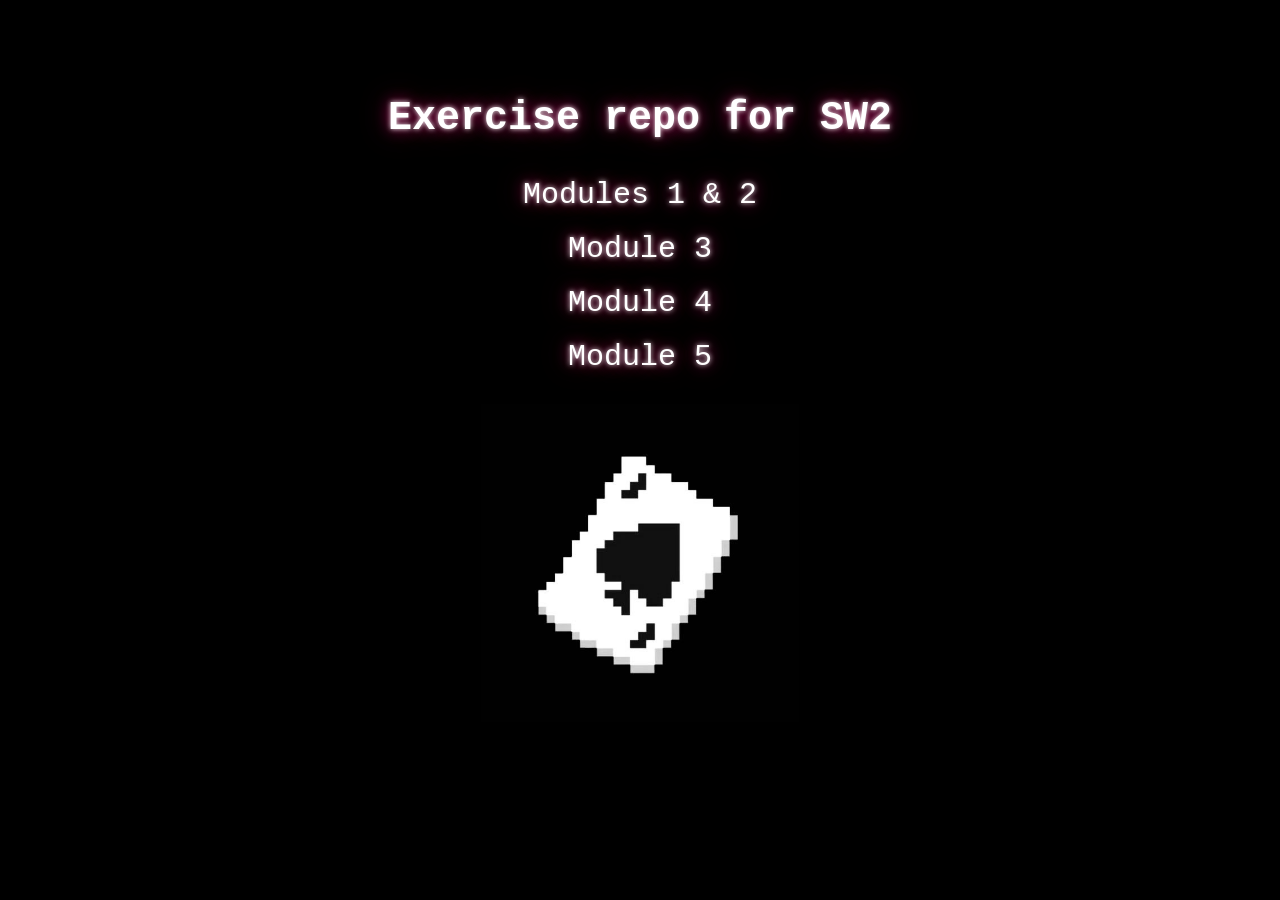
<file: js/index.html>
<html lang="en">
<head>
    <meta charset="UTF-8">
    <meta name="viewport" content="width=device-width, initial-scale=1.0">
    <title>Root</title>
    <link rel="stylesheet" href="styles.css">
</head>
<body>
    <div class="dir">
        <h1>Exercise repo for SW2</h1>
        <a href="module-1-2/">Modules 1 & 2</a> 
        <a href="module-3/">Module 3</a>
        <a href="module-4/">Module 4</a>
        <a href="module-5/">Module 5</a>
        <img src="img/sd.jpg" alt="money">
    </div>
</body>
</html>
</file>
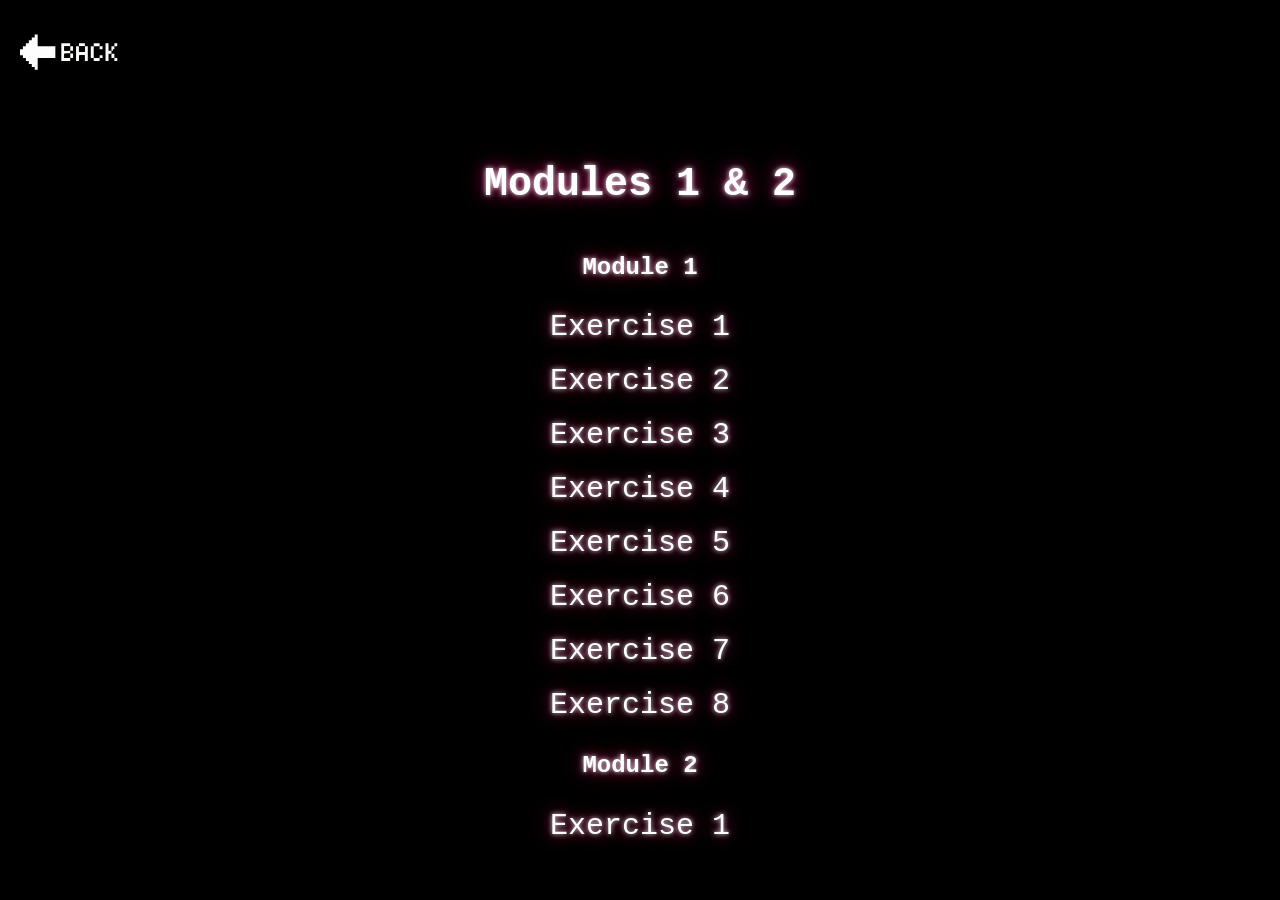
<file: js/module-1-2/index.html>
<html lang="en">
<head>
    <meta charset="UTF-8">
    <meta name="viewport" content="width=device-width, initial-scale=1.0">
    <title>Module 1 & 2</title>
    <link rel="stylesheet" href="../styles.css">
</head>
<body>
    <input type="image" src="../img/fs.svg" onclick="history.back()"/>
    <div class="dir">
        <h1>Modules 1 & 2</h1>
        <h2>Module 1</h2>
        <a href="exercise-1/">Exercise 1</a>
        <a href="exercise-2/">Exercise 2</a>
        <a href="exercise-3/">Exercise 3</a>
        <a href="exercise-4/">Exercise 4</a>
        <a href="exercise-5/">Exercise 5</a>
        <a href="exercise-6/">Exercise 6</a>
        <a href="exercise-7/">Exercise 7</a>
        <a href="exercise-8/">Exercise 8</a>
        <h2>Module 2</h2>
        <a href="exercise-9/">Exercise 1</a>
    </div>
</body>
</html>
</file>
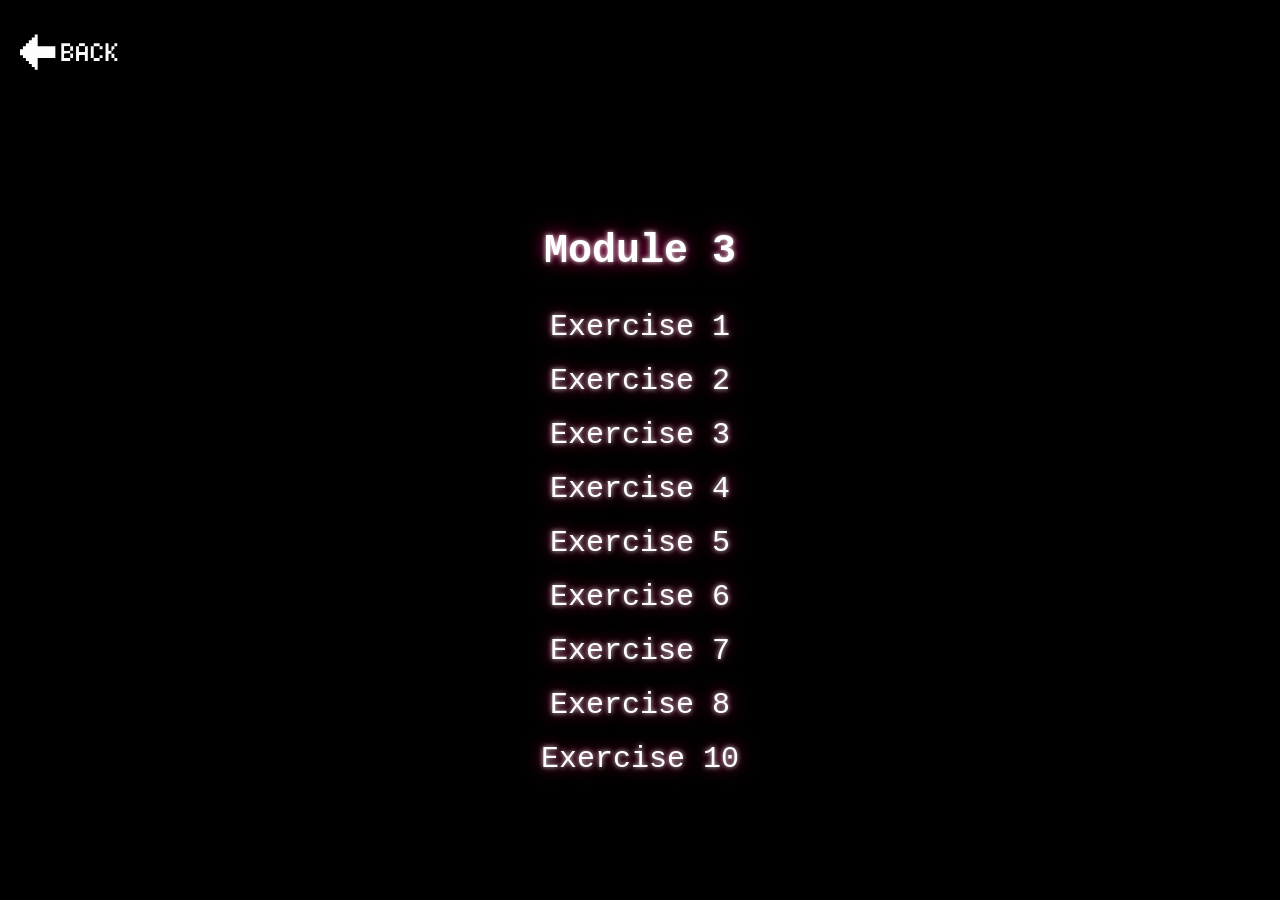
<file: js/module-3/index.html>
<html lang="en">
<head>
    <meta charset="UTF-8">
    <meta name="viewport" content="width=device-width, initial-scale=1.0">
    <title>Module 3</title>
    <link rel="stylesheet" href="../styles.css">
</head>
<body>
    <input type="image" src="../img/fs.svg" onclick="history.back()"/>
    <div class="dir">
        <h1>Module 3</h1>
        <a href="exercise-1/">Exercise 1</a>
        <a href="exercise-2/">Exercise 2</a>
        <a href="exercise-3/">Exercise 3</a>
        <a href="exercise-4/">Exercise 4</a>
        <a href="exercise-5/">Exercise 5</a>
        <a href="exercise-6/">Exercise 6</a>
        <a href="exercise-7/">Exercise 7</a>
        <a href="exercise-8/">Exercise 8</a>
        <a href="exercise-10/">Exercise 10</a>
    </div>
</body>
</html>
</file>
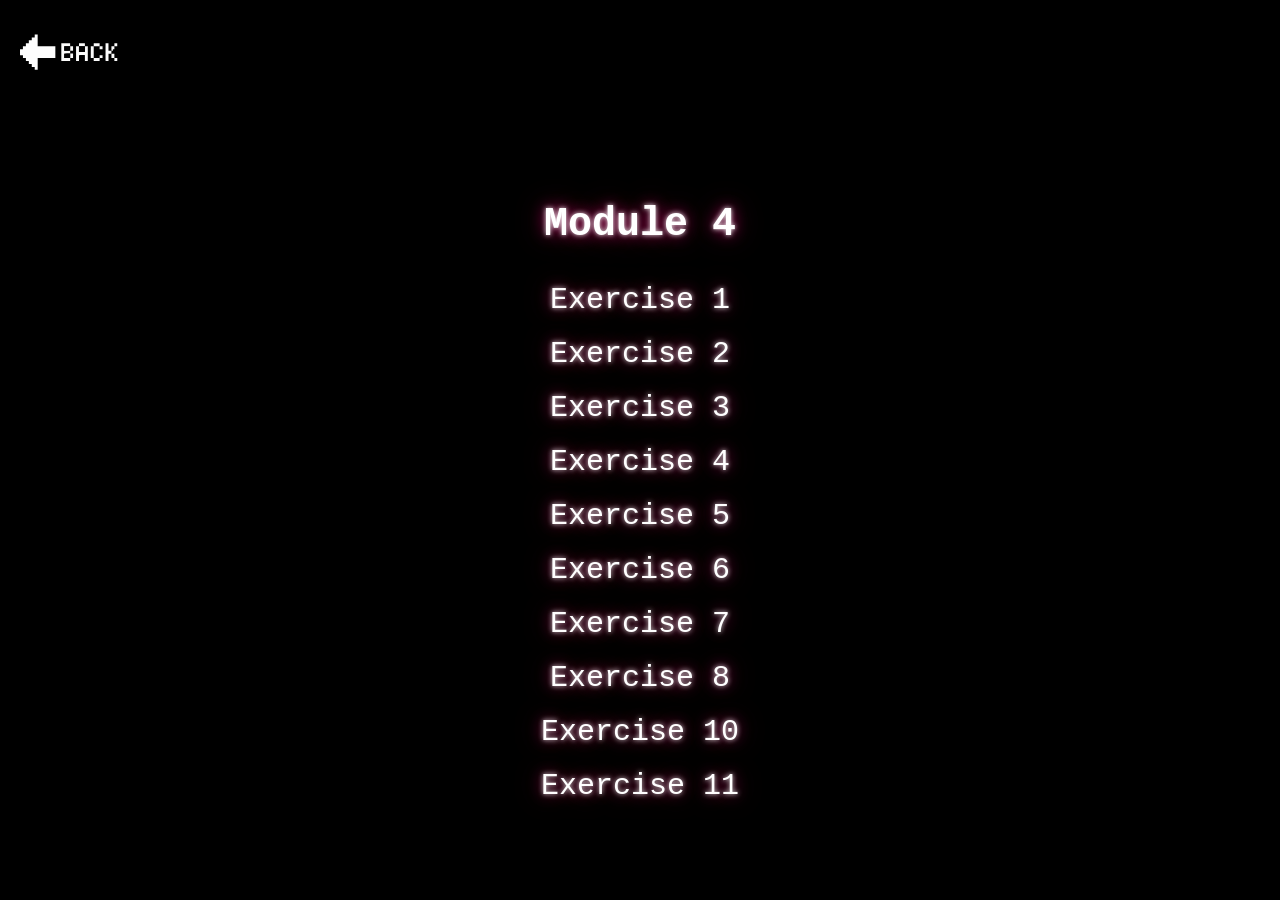
<file: js/module-4/index.html>
<html lang="en">
<head>
    <meta charset="UTF-8">
    <meta name="viewport" content="width=device-width, initial-scale=1.0">
    <title>Module 4</title>
    <link rel="stylesheet" href="../styles.css">
</head>
<body>
    <input type="image" src="../img/fs.svg" onclick="history.back()"/>
    <div class="dir">
        <h1>Module 4</h1>
        <a href="exercise-1/">Exercise 1</a>
        <a href="exercise-2/">Exercise 2</a>
        <a href="exercise-3/">Exercise 3</a>
        <a href="exercise-4/">Exercise 4</a>
        <a href="exercise-5/">Exercise 5</a>
        <a href="exercise-6/">Exercise 6</a>
        <a href="exercise-7/">Exercise 7</a>
        <a href="exercise-8/">Exercise 8</a>
        <a href="exercise-10/">Exercise 10</a>
        <a href="exercise-11/">Exercise 11</a>
    </div>
</body>
</html>
</file>
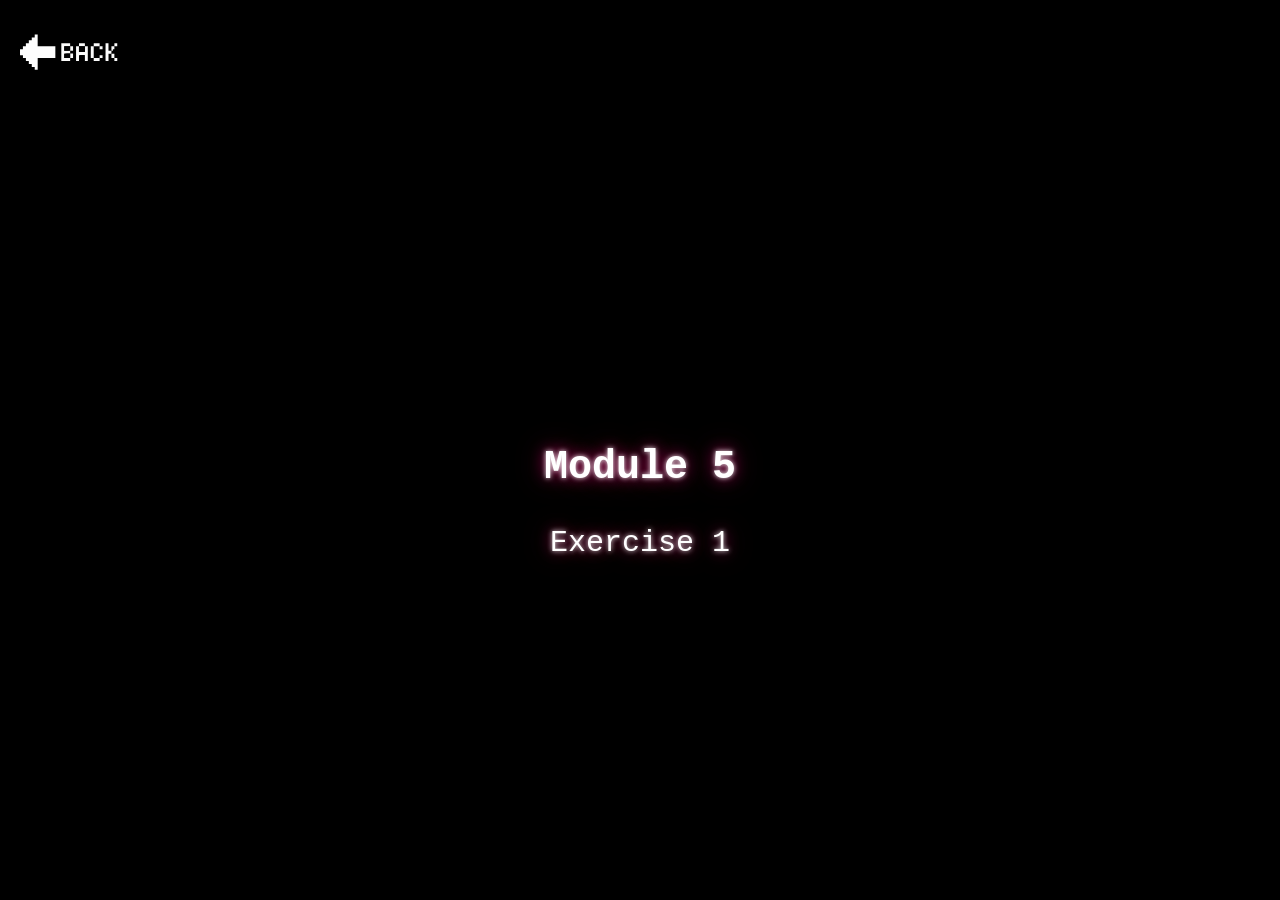
<file: js/module-5/index.html>
</html><html lang="en">
<head>
    <meta charset="UTF-8">
    <meta name="viewport" content="width=device-width, initial-scale=1.0">
    <title>Module 5</title>
    <link rel="stylesheet" href="../styles.css">
</head>
<body>
    <input type="image" src="../img/fs.svg" onclick="history.back()"/>
    <div class="dir">
        <h1>Module 5</h1>
        <a href="exercise-1/">Exercise 1</a>
    </div>
</body>
</html>
</file>
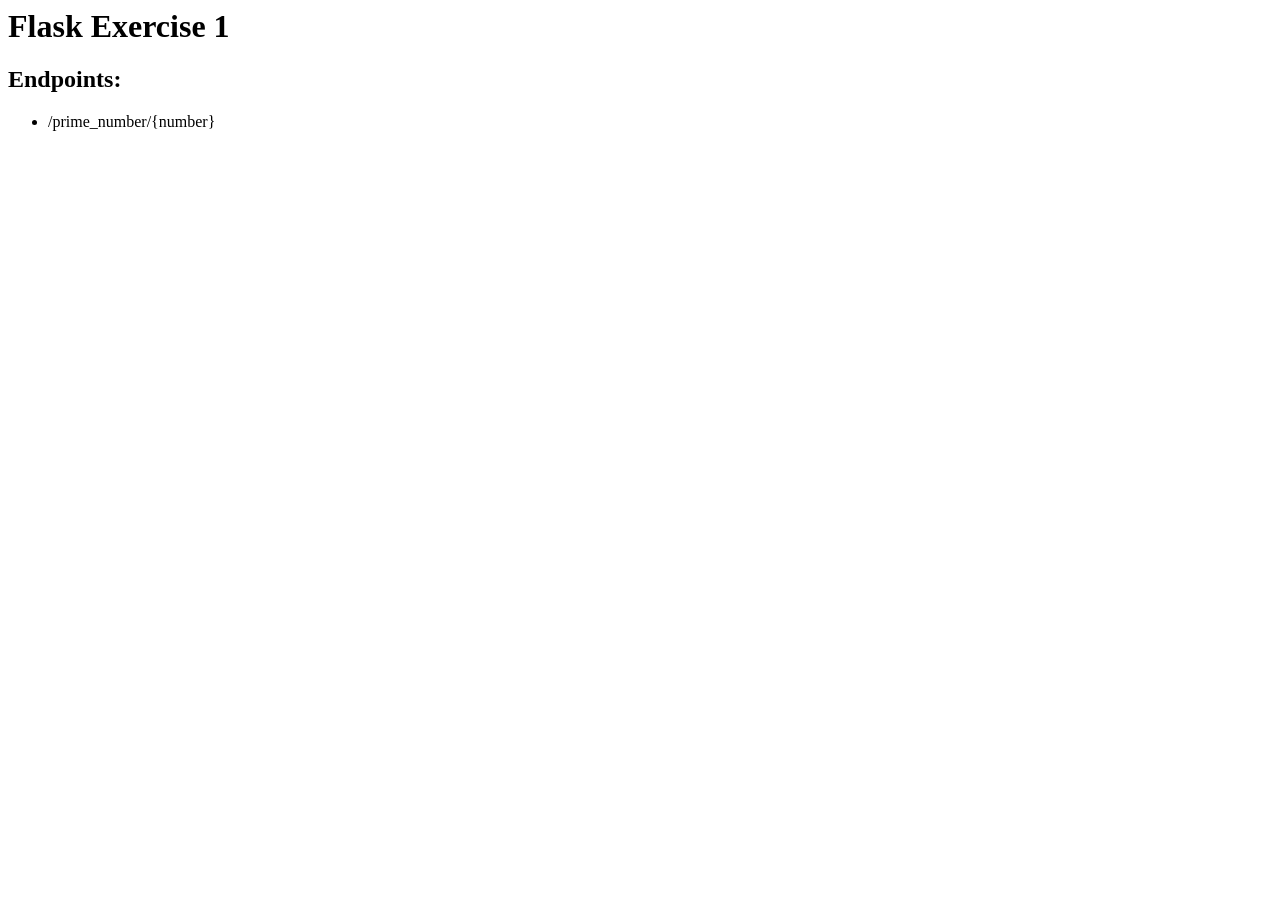
<file: flask/exercise-1/templates/index.html>
<html lang="en">
<head>
    <meta charset="UTF-8">
    <meta name="viewport" content="width=device-width, initial-scale=1.0">
    <title>Exercise 1</title>
</head>
<body>
    <h1>Flask Exercise 1</h1>
    <h2>Endpoints: </h2>
    <ul>
        <li>/prime_number/{number}</li>
    </ul>
</body>
</html>
</file>
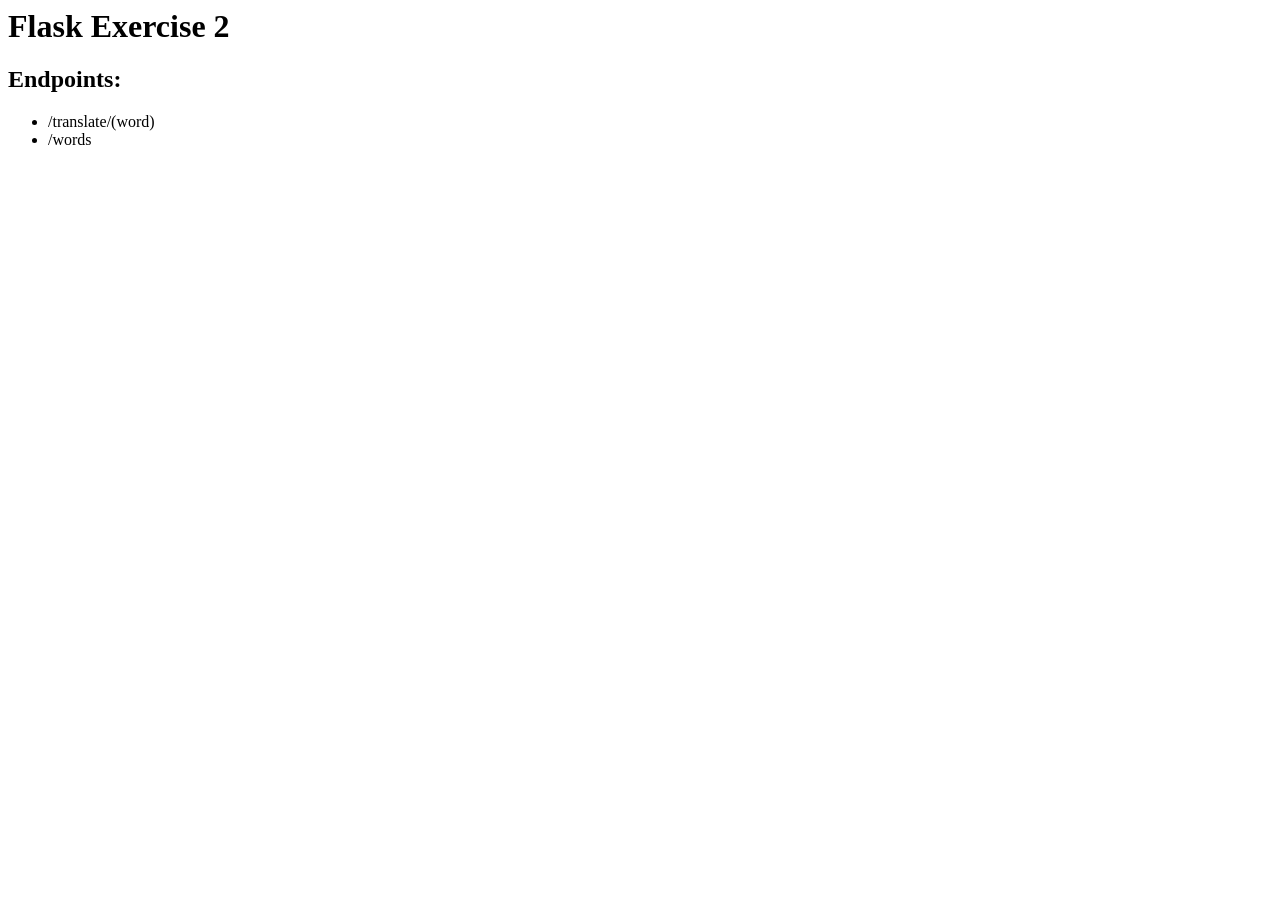
<file: flask/exercise-2/templates/index.html>
<html lang="en">
<head>
    <meta charset="UTF-8">
    <meta name="viewport" content="width=device-width, initial-scale=1.0">
    <title>Exercise 2</title>
</head>
<body>
    <h1>Flask Exercise 2</h1>
    <h2>Endpoints: </h2>
    <ul>
        <li>/translate/(word)</li>
        <li>/words</li>
    </ul>
</body>
</html>
</file>
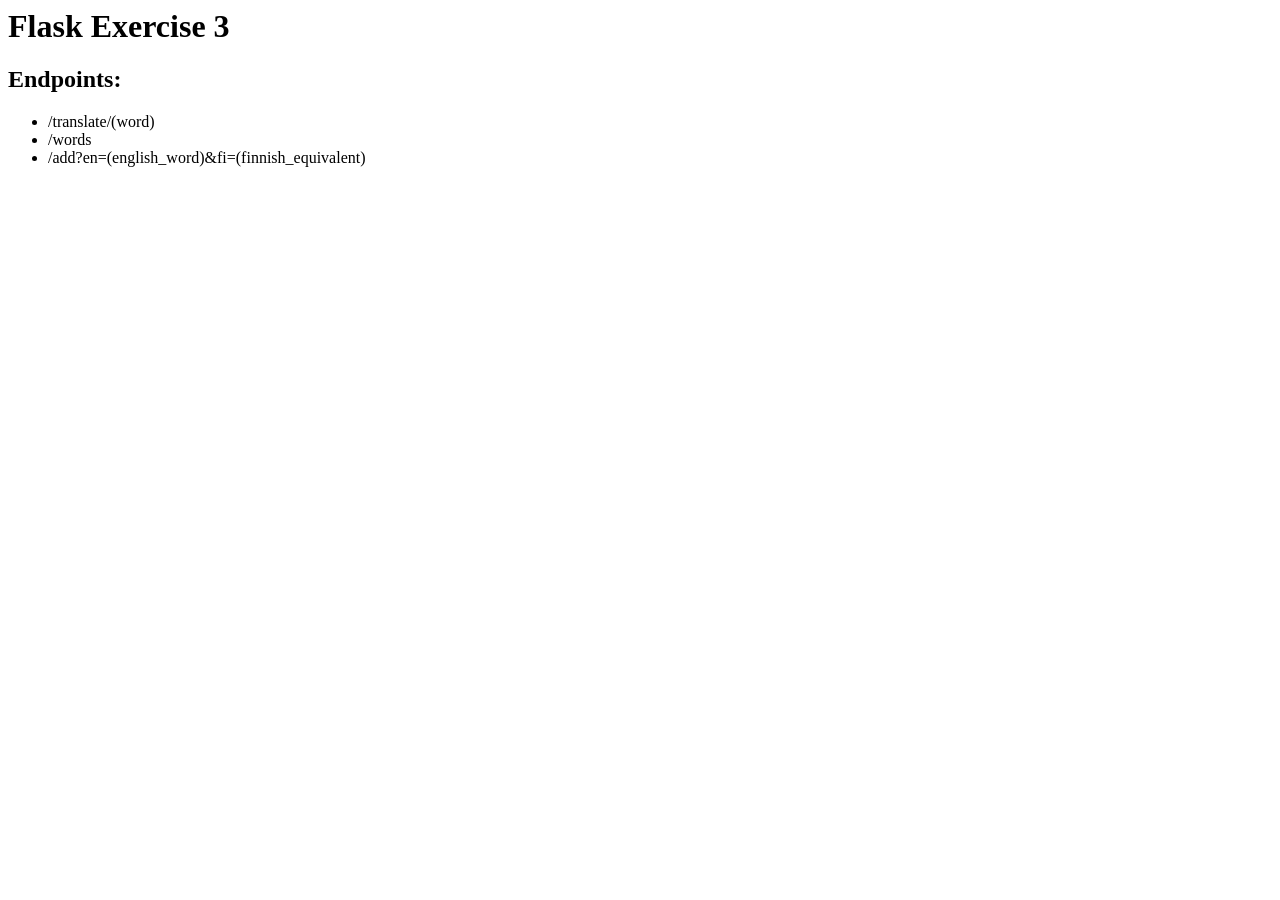
<file: flask/exercise-3/templates/index.html>
<html lang="en">
<head>
    <meta charset="UTF-8">
    <meta name="viewport" content="width=device-width, initial-scale=1.0">
    <title>Exercise 3</title>
</head>
<body>
    <h1>Flask Exercise 3</h1>
    <h2>Endpoints: </h2>
    <ul>
        <li>/translate/(word)</li>
        <li>/words</li>
        <li>/add?en=(english_word)&fi=(finnish_equivalent)</li>
    </ul>
</body>
</html>
</file>
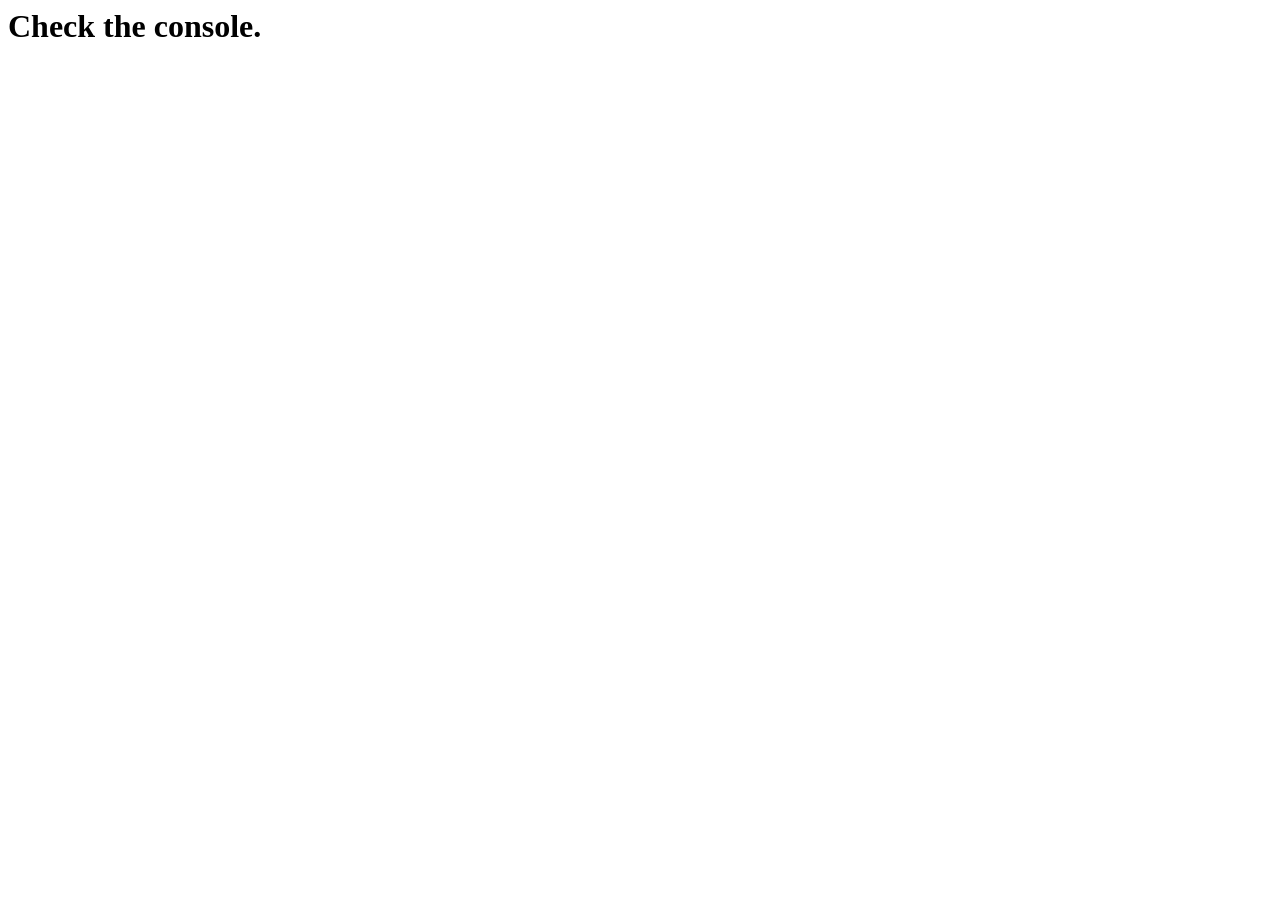
<file: js/module-1-2/exercise-1/index.html>
<html lang="en">
<head>
    <meta charset="UTF-8">
    <meta name="viewport" content="width=device-width, initial-scale=1.0">
    <title>Exercise 1</title>
    <script src="index.js" defer></script>
</head>
<body>
    <h1>Check the console.</h1>
</body>
</html>
</file>
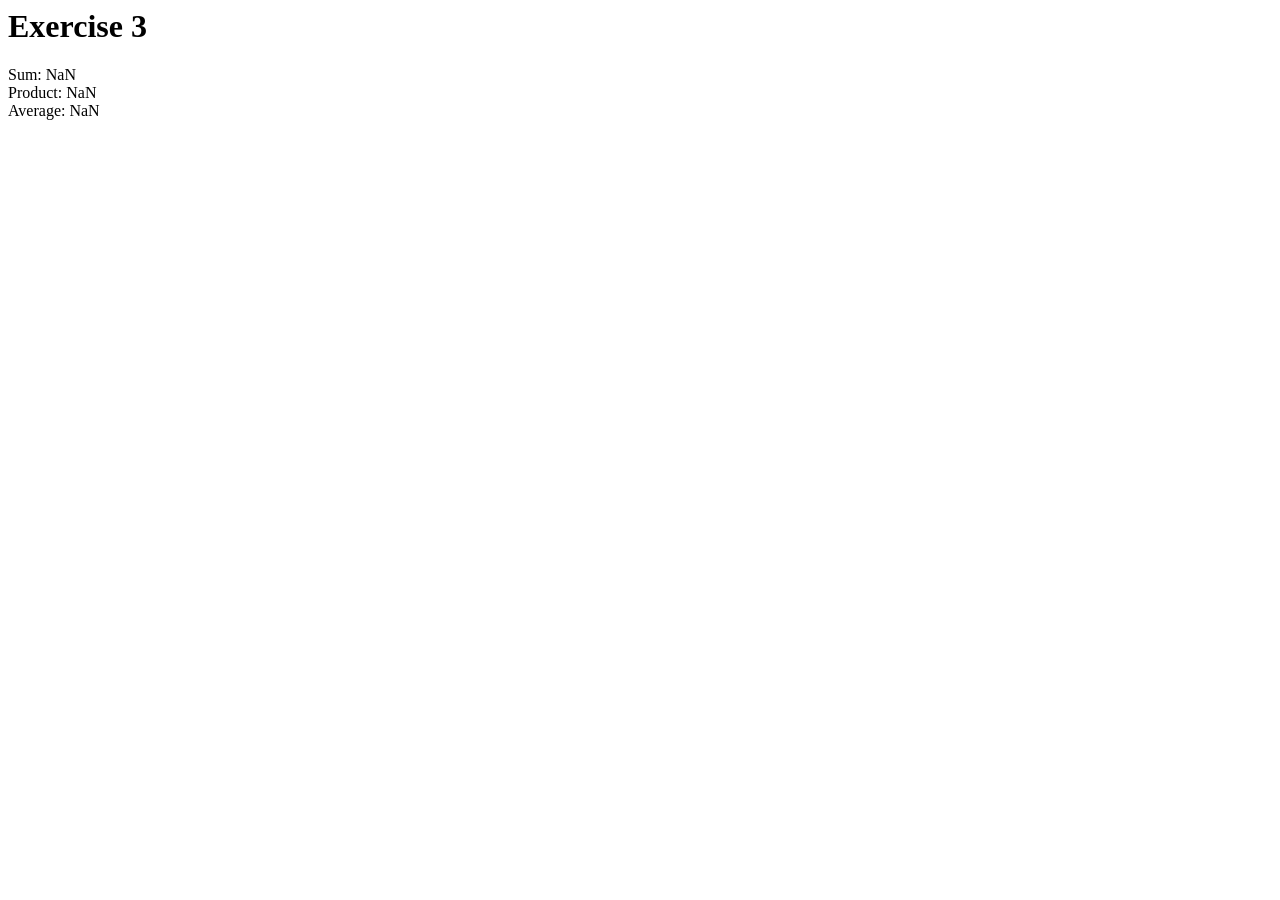
<file: js/module-1-2/exercise-3/index.html>
<html lang="en">
<head>
    <meta charset="UTF-8">
    <meta name="viewport" content="width=device-width, initial-scale=1.0">
    <title>Document</title>
    <script src="index.js" defer></script>
</head>
<body>
    <h1>Exercise 3</h1>
    <p id="out"></p>
</body>
</html>
</file>
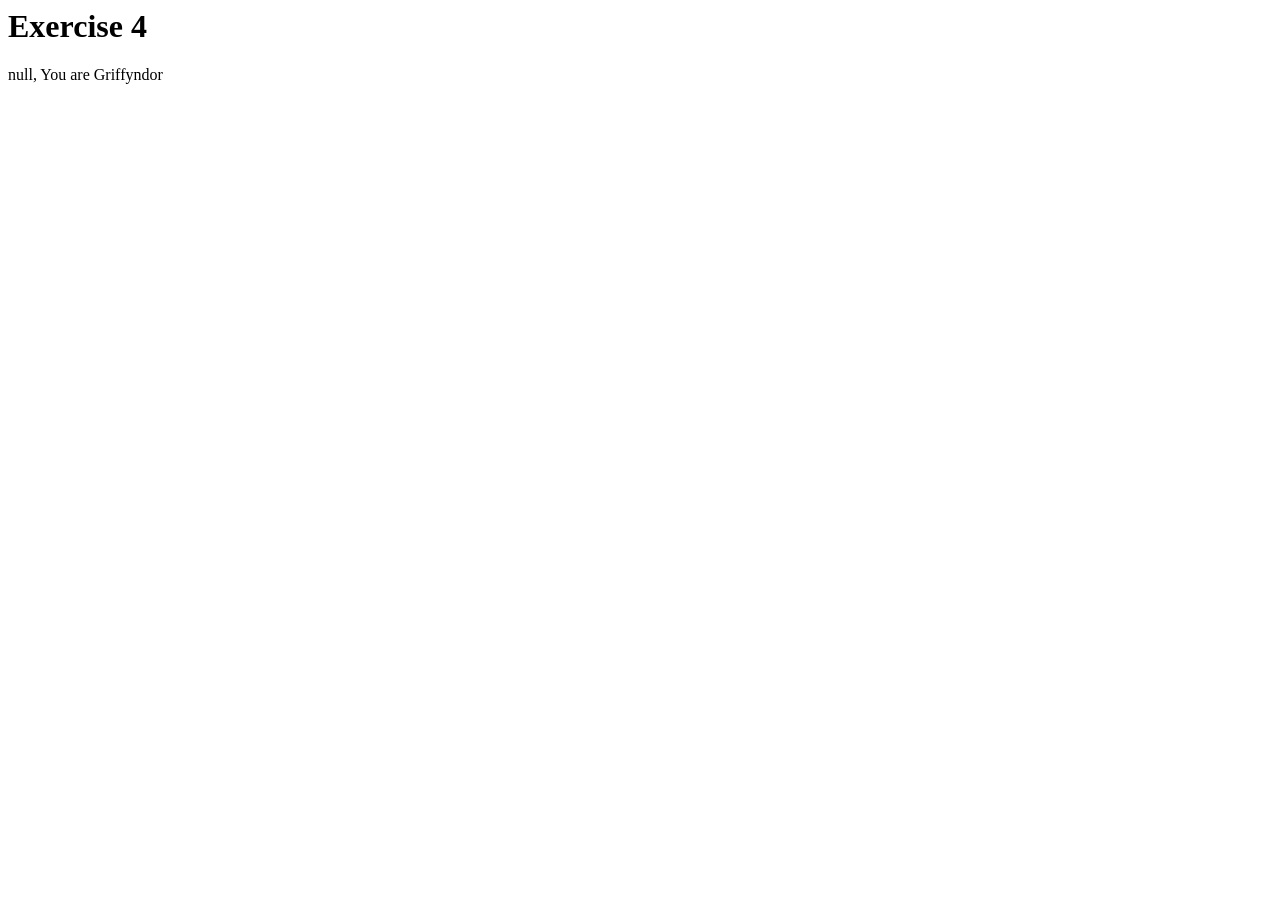
<file: js/module-1-2/exercise-4/index.html>
<html lang="en">
<head>
    <meta charset="UTF-8">
    <meta name="viewport" content="width=device-width, initial-scale=1.0">
    <title>Document</title>
    <script src="index.js" defer></script>
</head>
<body>
    <h1>Exercise 4</h1>
    <p id="out">meow</p>
</body>
</html>
</file>
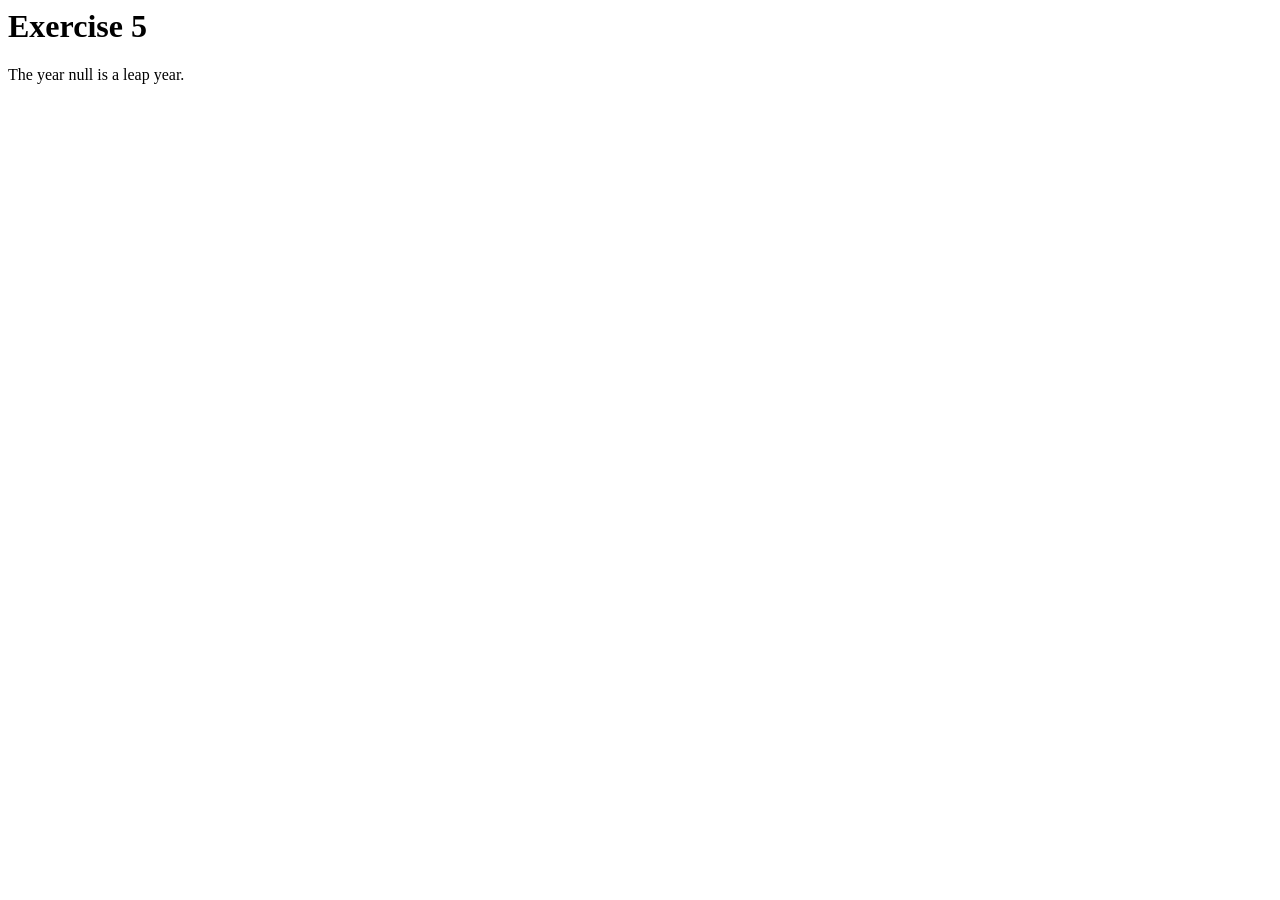
<file: js/module-1-2/exercise-5/index.html>
<html lang="en">
<head>
    <meta charset="UTF-8">
    <meta name="viewport" content="width=device-width, initial-scale=1.0">
    <title>Document</title>
    <script src="index.js" defer></script>
</head>
<body>
    <h1>Exercise 5</h1>
    <p id="out"></p>
</body>
</html>
</file>
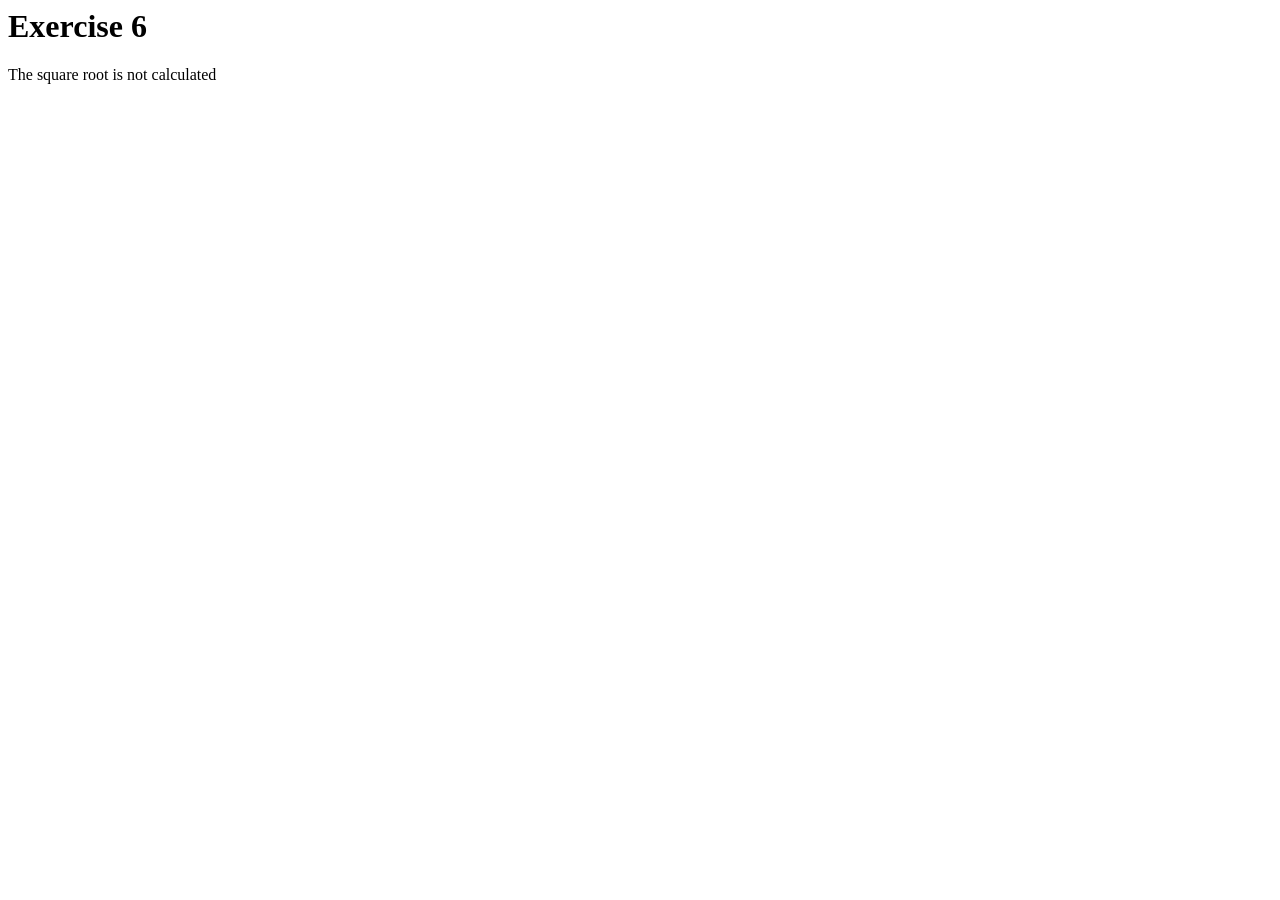
<file: js/module-1-2/exercise-6/index.html>
<html lang="en">
<head>
    <meta charset="UTF-8">
    <meta name="viewport" content="width=device-width, initial-scale=1.0">
    <title>Document</title>
    <script src="index.js" defer></script>
</head>
<body>
    <h1>Exercise 6</h1>
    <p id="out"></p>
</body>
</html>
</file>
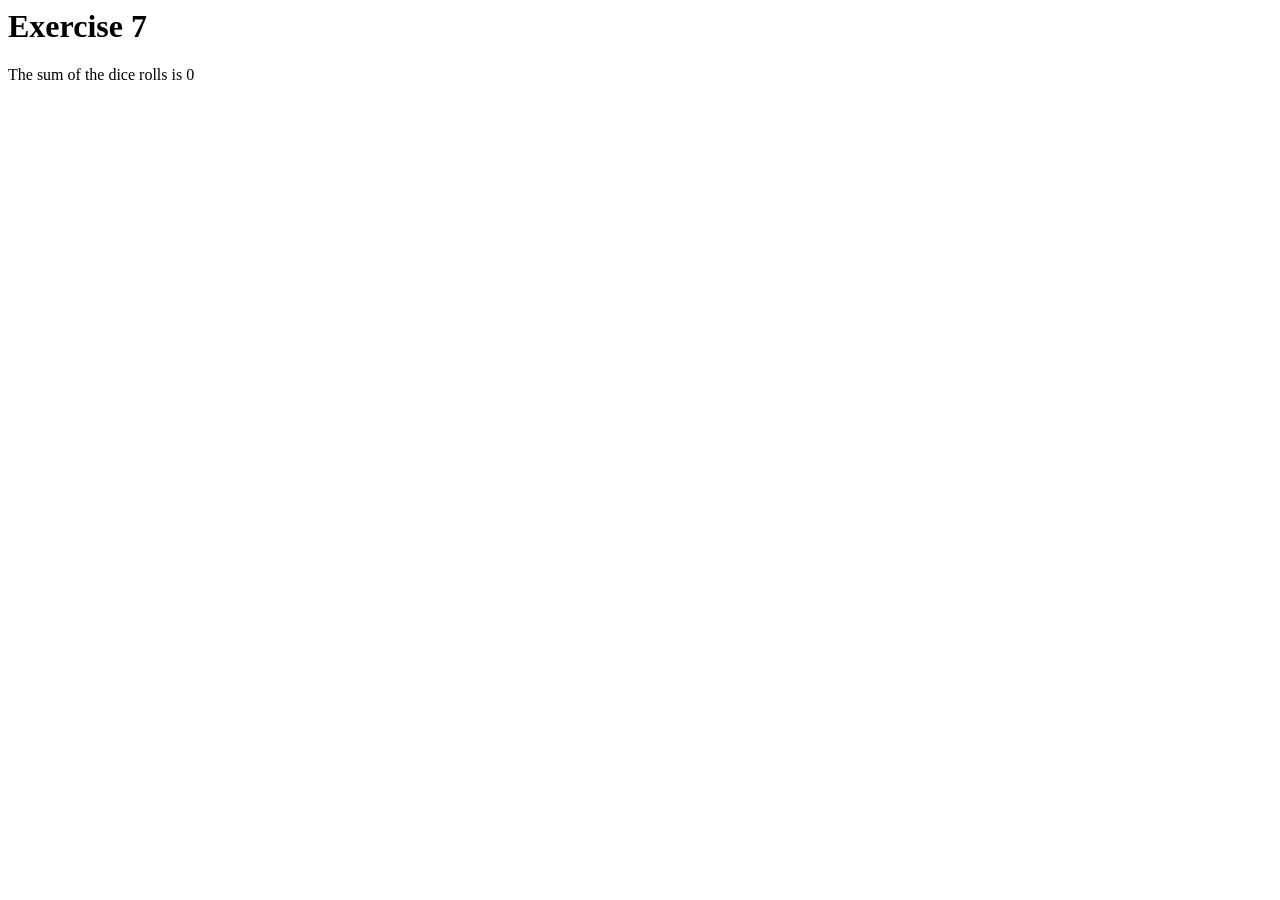
<file: js/module-1-2/exercise-7/index.html>
<html lang="en">
<head>
    <meta charset="UTF-8">
    <meta name="viewport" content="width=device-width, initial-scale=1.0">
    <title>Document</title>
    <script src="index.js" defer></script>
</head>
<body>
    <h1>Exercise 7</h1>
    <p id="out"></p>
</body>
</html>
</file>
<file: js/styles.css>
body {
    background: black;
}

.dir {
    display: flex;
    align-items: center;
    justify-content: center;
    flex-direction: column;
    text-decoration: none;
    font-family: "Lucida Console", "Courier New", monospace;
    color: white;
    height: 90%;
    text-shadow: 
  0 0 5px rgba(255, 255, 255, 0.9),
  0 0 15px rgba(230, 0, 115, 0.7),
  0 0 30px rgba(230, 0, 115, 0.4);
}

.dir h1 {
    font-size: 40px;
}

.dir a {
    color: white;;
    text-decoration: none;
    font-size: 30px;
    padding: 10px;
    transition: transform 0.1s ease;
}

.dir a:hover {
    color:cornsilk;
    transform: scale(1.15);
    transition: transform 0.2s ease;
}

.dir img {
    display: flex;
    justify-content: center;
    align-items: center;
    padding: 20px;
    height: 40%;
    
}

input {
    height: 10%;
}
</file>
